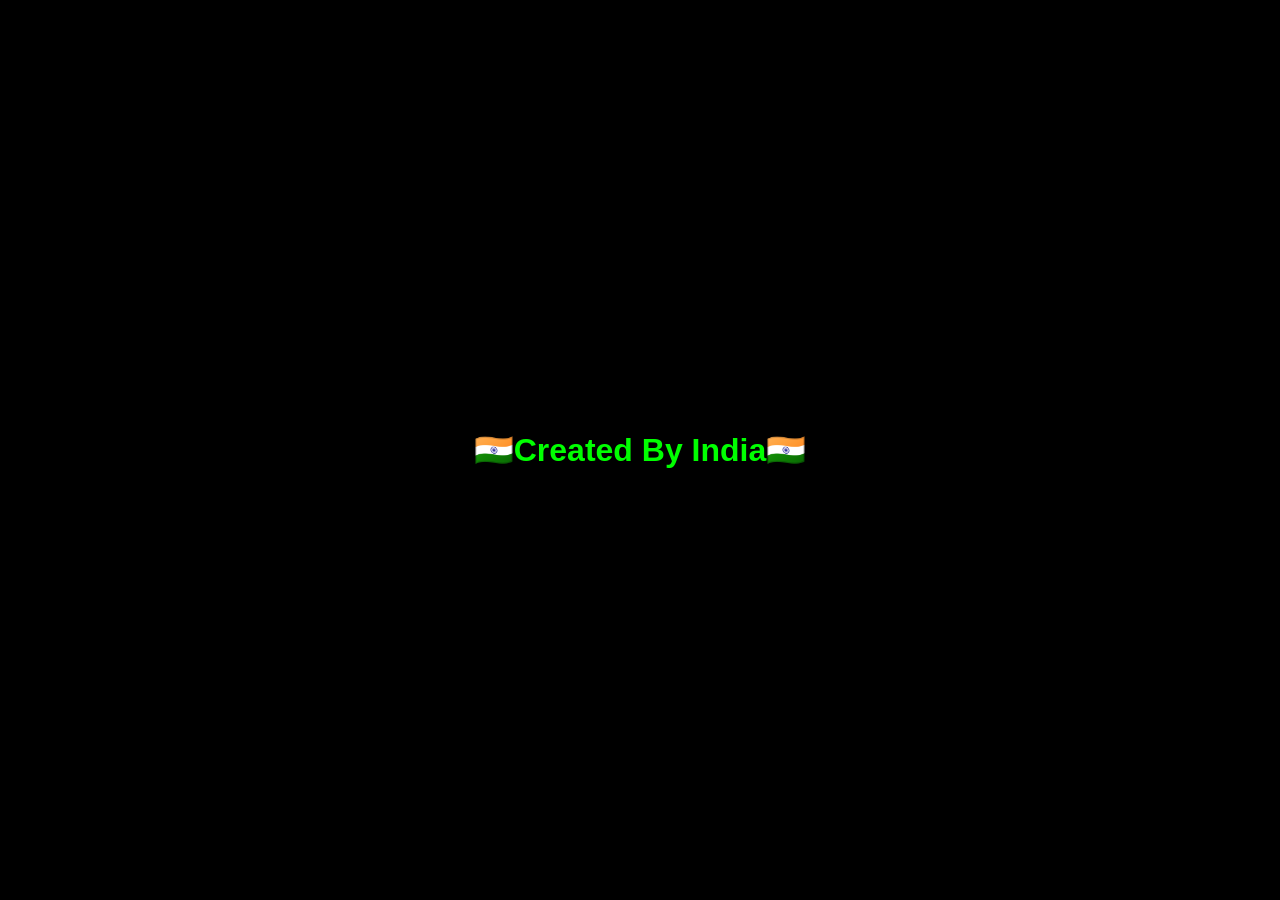
<file: index.html>
<!DOCTYPE html>
<html lang="en">
<head>
    <meta charset="UTF-8" />
    <meta name="viewport" content="width=device-width, initial-scale=1.0"/>
    <title>Pradeep Samrat Calculator - Advanced Online Calculator</title>
    <meta name="description" content="Pradeep Samrat Calculator: A powerful online advanced calculator with file manager and history. Perform complex calculations, manage files, and view calculation history. Free and easy to use.">
    <!-- External CSS file -->
    <link rel="stylesheet" href="style.css">
    <meta name="google-site-verification" content="N0ekG3ZHr7M634PcU1ei3fW_dAfuoY0-4Q7wgeelHpI" />
    <meta name="keywords" content="Pradeep Samrat Calculator, advanced calculator, online calculator, scientific calculator, file manager, calculation history, free calculator, web calculator, math calculator, expression evaluator">
</head>
<body>
    <div id="introScreen">🇮🇳Created By India🇮🇳</div>

    <div class="calculator" id="calculatorApp" style="display:none;">
        <h1 class="main-heading">Pradeep Samrat Calculator - Advanced Calculator</h1>
        <div class="display" id="display">0</div>
        <div class="live-result" id="liveResult"></div>
        <div class="buttons" id="buttons">
            <button class="clear" onclick="clearDisplay()">AC</button>
            <button onclick="appendValue('(')">(</button>
            <button onclick="appendValue(')')">)</button>
            <button onclick="backspace()">DEL</button>
            <button onclick="appendValue('7')">7</button>
            <button onclick="appendValue('8')">8</button>
            <button onclick="appendValue('9')">9</button>
            <button class="op" onclick="appendValue('/')">÷</button>
            <button onclick="appendValue('4')">4</button>
            <button onclick="appendValue('5')">5</button>
            <button onclick="appendValue('6')">6</button>
            <button class="op" onclick="appendValue('*')">×</button>
            <button onclick="appendValue('1')">1</button>
            <button onclick="appendValue('2')">2</button>
            <button onclick="appendValue('3')">3</button>
            <button class="op" onclick="appendValue('-')">−</button>
            <button onclick="appendValue('0')">0</button>
            <button onclick="appendValue('.')">.</button>
            <button onclick="appendValue('%')">%</button>
            <button class="op" onclick="appendValue('+')">+</button>
            <button onclick="appendValue('Math.sqrt(')">√</button>
            <button onclick="appendValue('**')">^</button>
            <button class="equal" style="grid-column: span 2" onclick="calculate()">=</button>
            <button onclick="showHistory()">History</button>
        </div>

        <div id="historySection">
            <h2>Calculation History - Pradeep Samrat Calculator</h2>
            <p>View your previous calculations:</p>
            <ul id="historyList"></ul>
            <button class="exit-btn" onclick="hideHistory()">Back</button>
        </div>

        <div class="file-manager" id="fileManager">
            <h2>File Manager - Pradeep Samrat Calculator</h2>
            <p>Upload and manage your files:</p>
            <input type="file" id="fileInput" multiple accept="image/*,video/*" />
            <div id="fileList"></div>
            <button class="exit-btn" onclick="exitFileManager()">Exit</button>
        </div>
        <section>
            <h3>About Pradeep Samrat Calculator</h3>
            <p>
                Pradeep Samrat Calculator is a versatile online tool that allows users to perform basic and complex mathematical calculations, manage files, and view calculation history.  It is designed to be user-friendly and accessible from any device with an internet connection.
            </p>
            <script type="text/javascript">
	atOptions = {
		'key' : 'f451032ae374018aebd9809bf4cce8ef',
		'format' : 'iframe',
		'height' : 90,
		'width' : 728,
		'params' : {}
	};
</script>
<script type="text/javascript" src="//www.highperformanceformat.com/f451032ae374018aebd9809bf4cce8ef/invoke.js"></script>
            <h3>Key Features of Pradeep Samrat Calculator</h3>
            <p>
                Some of the key features include:
            </p>
            <ul>
                <li>Advanced calculation capabilities</li>
                <li>File management</li>
                <li>Calculation history</li>
                <li>User-friendly interface</li>
            </ul>
	    <script type="text/javascript">
	atOptions = {
		'key' : 'dcdbeb2c10e9131bf5d1720ea7498bed',
		'format' : 'iframe',
		'height' : 60,
		'width' : 468,
		'params' : {}
	};
</script>
<script type="text/javascript" src="//www.highperformanceformat.com/dcdbeb2c10e9131bf5d1720ea7498bed/invoke.js"></script>

            <h3>Types of Calculations Supported</h3>
             <p>
                Our advanced calculator supports a wide variety of calculations, including:
            </p>
            <ul>
                <li>Basic arithmetic operations (addition, subtraction, multiplication, division)</li>
                <li>Scientific calculations (trigonometry, logarithms, exponents)</li>
                 <li>Fractions and percentages</li>
            </ul>
        </section>
    </div>

    <!-- External JavaScript file -->
    <script src="script.js"></script>
</body>
</html>
</file>
<file: style.css>
body {
    margin: 0;
    background: #121212;
    font-family: 'Segoe UI', sans-serif;
    display: flex;
    justify-content: center;
    align-items: center;
    min-height: 100vh;
}

.calculator {
    background: #1f1f2e;
    padding: 20px;
    border-radius: 16px;
    box-shadow: 0 4px 20px rgba(0,0,0,0.5);
    width: 330px;
    max-width: 95%;
    position: relative;
}

@media (max-width: 768px) {
    .calculator {
        width: 100%;
        border-radius: 0;
        box-shadow: none;
        min-height: 100vh;
        display: flex;
        flex-direction: column;
        align-items: center;
        padding: 20px 10px;
        justify-content: flex-start;
    }

    .main-heading {
        margin-top: 20px;
        text-align: center;
        font-size: 1.5em;
    }

    .display {
        font-size: 2.5em;
        height: 80px;
        margin-bottom: 10px;
    }

    .live-result {
        font-size: 1em;
        margin-bottom: 10px;
    }

    .buttons {
        margin-top: 10px;
        gap: 8px;
    }

    button {
        padding: 15px;
        font-size: 1.1em;
        border-radius: 8px;
    }

    #historySection, #fileManager, section {
        margin-top: 30px;
        padding: 15px;
        background-color: #1f1f2e;
        border-radius: 8px;
    }

    section h3 {
        font-size: 1.3em;
        margin-top: 15px;
    }

    section p, section ul {
        font-size: 1em;
    }

    #introScreen {
        font-size: 2.5em;
    }
}

.display {
    background: #000;
    color: #0f0;
    font-size: 2em;
    height: 70px;
    text-align: right;
    padding: 10px;
    border-radius: 10px;
    overflow-x: auto;
    white-space: nowrap;
    box-sizing: border-box;
}

.live-result {
    font-size: 0.9em;
    color: #ccc;
    text-align: right;
    margin-top: 5px;
    min-height: 20px;
    padding-right: 10px;
    box-sizing: border-box;
}

.buttons, .file-manager {
    margin-top: 20px;
}

.buttons {
    display: grid;
    grid-template-columns: repeat(4, 1fr);
    gap: 10px;
}

button {
    padding: 20px;
    font-size: 1.2em;
    border: none;
    border-radius: 12px;
    background-color: #33334d;
    color: #fff;
    cursor: pointer;
    box-sizing: border-box;
}

button.equal { background: #ff5722; }
button.clear { background: #e53935; }
button.op { background: #388e3c; }

#fileManager {
    display: none;
    color: #fff;
}

#fileList img, #fileList video {
    width: 100%;
    margin-top: 10px;
}

.exit-btn {
    background: #c62828;
    margin-top: 10px;
}

#historySection {
    display: none;
    color: white;
    margin-top: 20px;
}

#historySection ul {
    max-height: 150px;
    overflow-y: auto;
    padding-left: 20px;
}

.file-item {
    background-color: #303030;
    margin: 10px 0;
    padding: 10px;
    color: white;
    border-radius: 8px;
}

.rename-btn, .delete-btn {
    margin-top: 5px;
    background-color: #ff9800;
    color: white;
    border: none;
    cursor: pointer;
    padding: 5px;
    border-radius: 5px;
}

#introScreen {
    position: fixed;
    top: 0;
    left: 0;
    width: 100%;
    height: 100%;
    background: #000;
    color: #00ff00;
    display: flex;
    justify-content: center;
    align-items: center;
    font-size: 2em;
    z-index: 9999;
    font-weight: bold;
}

section {
    color: white;
    padding: 20px;
    margin-top: 20px;
    background-color: #1f1f2e;
    border-radius: 16px;
}

section h3 {
    margin-top: 0;
    font-size: 1.6em;
    margin-bottom: 10px;
}

section p {
    line-height: 1.6;
}

section ul {
    padding-left: 20px;
    list-style-type: disc;
}

section li {
    margin-bottom: 5px;
}
</file>
